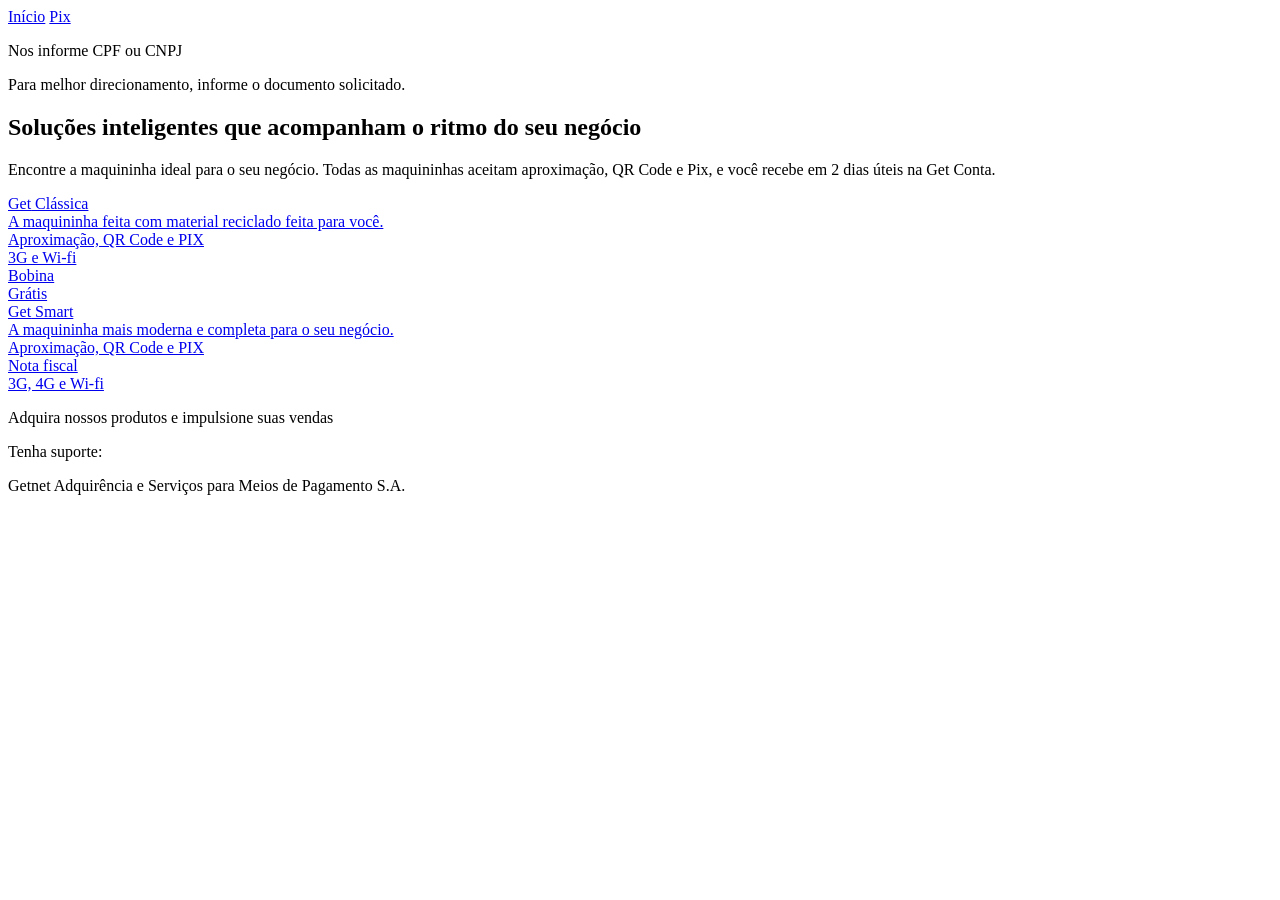
<file: tests/fixtures/article_aluguel.html>
<!DOCTYPE html>
<html lang="pt-BR">
<head>
  <title>Aluguel de maquininha | Getnet</title>
</head>
<body>
  <header><nav><a href="/">Início</a> <a href="/pix/">Pix</a></nav></header>
  <main>
    <article>
      <div class="modal-cliente-direcionamento">
        <p>Nos informe CPF ou CNPJ</p>
        <p>Para melhor direcionamento, informe o documento solicitado.</p>
      </div>
      <h1>Soluções inteligentes que acompanham o ritmo do seu negócio</h1>
      <p>Encontre a maquininha ideal para o seu negócio. Todas as maquininhas aceitam aproximação, QR Code e Pix, e você recebe em 2 dias úteis na Get Conta.</p>
      <div id="products" class="products-container">
        <div class="product" data-features="aproximacao 3g wifi bobina pix">
          <a class="product-link js-gtm-addtocart" href="#" data-name="Get Clássica">
            <div class="product-card">
              <div class="product-info">
                <div class="product-name"><span>Get</span> Clássica</div>
                <div class="product-description">A maquininha feita com material reciclado feita para você.</div>
                <div class="features">
                  <div class="feature">Aproximação, QR Code e PIX</div>
                  <div class="feature">3G e Wi-fi</div>
                  <div class="feature">Bobina</div>
                </div>
                <div class="bottom-container"><div class="price-big-number">Grátis</div></div>
              </div>
            </div>
          </a>
        </div>
        <div class="product" data-features="aproximacao 3g 4g wifi pix nfe">
          <a class="product-link js-gtm-addtocart" href="#" data-name="Get Smart">
            <div class="product-card">
              <div class="product-info">
                <div class="product-name"><span>Get</span> Smart</div>
                <div class="product-description">A maquininha mais moderna e completa para o seu negócio.</div>
                <div class="features">
                  <div class="feature">Aproximação, QR Code e PIX</div>
                  <div class="feature">Nota fiscal</div>
                  <div class="feature">3G, 4G e Wi-fi</div>
                </div>
              </div>
            </div>
          </a>
        </div>
      </div>
      <p>Adquira nossos produtos e impulsione suas vendas</p>
      <p>Tenha suporte:</p>
    </article>
  </main>
  <footer><p>Getnet Adquirência e Serviços para Meios de Pagamento S.A.</p></footer>
</body>
</html>
</file>
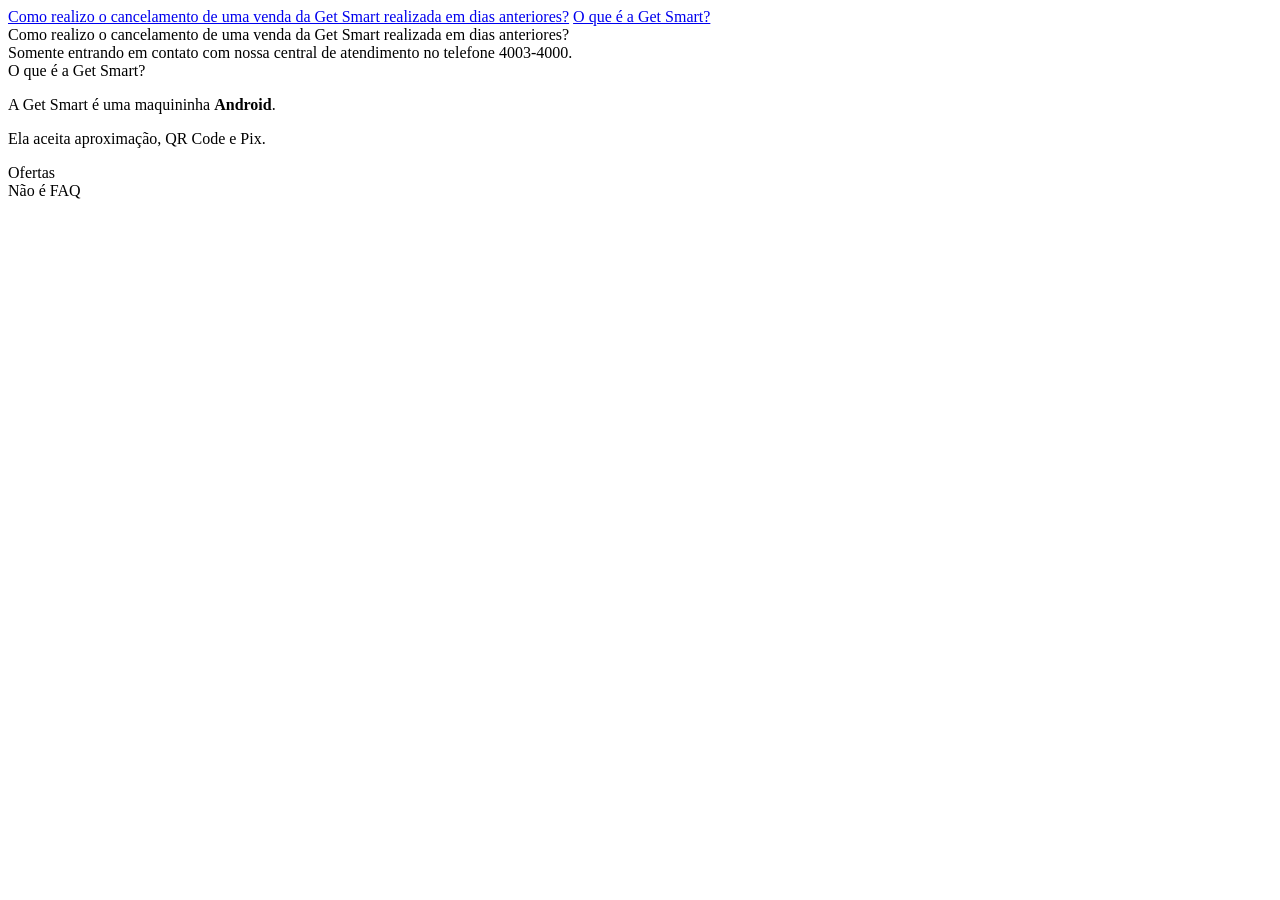
<file: tests/fixtures/duvidas_get_smart.html>
<!DOCTYPE html>
<html lang="pt-BR">
<head>
  <title>Arquivos Get Smart - Getnet</title>
  <script>var modal = "o-modal__content--faq";</script>
</head>
<body>
  <div class="c-more-answers">
    <div class="c-more-answers__content">
      <a class="c-more-answers__question js-modal-price-cards" href="#" data-modal="13135">Como realizo o cancelamento de uma venda da Get Smart realizada em dias anteriores?</a>
      <a class="c-more-answers__question js-modal-price-cards" href="#" data-modal="13140">O que é a Get Smart?</a>
    </div>
  </div>
  <div class="o-modal ">
    <div class="o-modal__content o-modal__content--faq o-modal__container" data-modal="13135">
      <div class="o-modal__close o-modal__close-x"></div>
      <div class="o-modal__title">Como realizo o cancelamento de uma venda da Get Smart realizada em dias anteriores?</div>
      <div class="o-modal__text"><div class="o-modal__text-content">Somente entrando em contato com nossa central de atendimento no telefone 4003-4000.</div></div>
    </div>
  </div>
  <div class="o-modal ">
    <div class="o-modal__content o-modal__content--faq o-modal__container" data-modal="13140">
      <div class="o-modal__close o-modal__close-x"></div>
      <div class="o-modal__title">  O que é a
        Get Smart?</div>
      <div class="o-modal__text"><div class="o-modal__text-content"><p>A Get Smart é uma maquininha <strong>Android</strong>.</p><p>Ela aceita aproximação, QR Code e Pix.</p></div></div>
    </div>
  </div>
  <div class="o-modal ">
    <div class="o-modal__content o-modal__content--ofertas o-modal__container">
      <div class="o-modal__title">Ofertas</div>
      <div class="o-modal__text">Não é FAQ</div>
    </div>
  </div>
</body>
</html>
</file>
